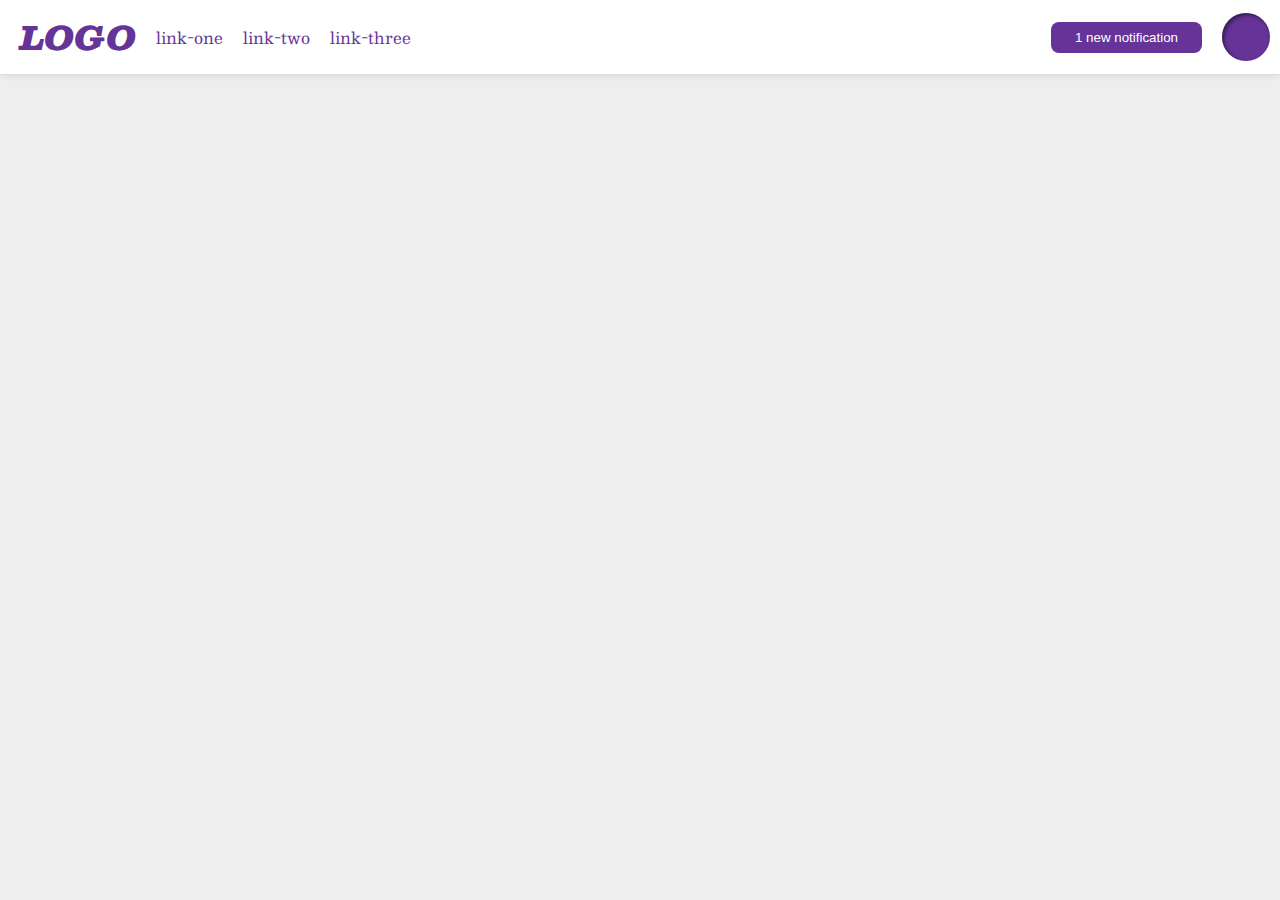
<file: flex/03-flex-header-2/index.html>
<!DOCTYPE html>
<html lang="en">
  <head>
    <meta charset="UTF-8">
    <meta http-equiv="X-UA-Compatible" content="IE=edge">
    <meta name="viewport" content="width=device-width, initial-scale=1.0">
    <title>Flex Header 2</title>
    <link rel="stylesheet" href="style.css">
  </head>
  <body>
    <div class="header">
      <div class="left">
        <div class="logo">LOGO</div>
        <ul class="links">
          <li><a href="https://google.com">link-one</a></li>
          <li><a href="https://google.com">link-two</a></li>
          <li><a href="https://google.com">link-three</a></li>
        </ul>
      </div>
      <div class="right">
        <button class="notifications">
          1 new notification
        </button>
        <div class="profile-image"></div>
      </div>
    </div>
  </body>
</html>
</file>
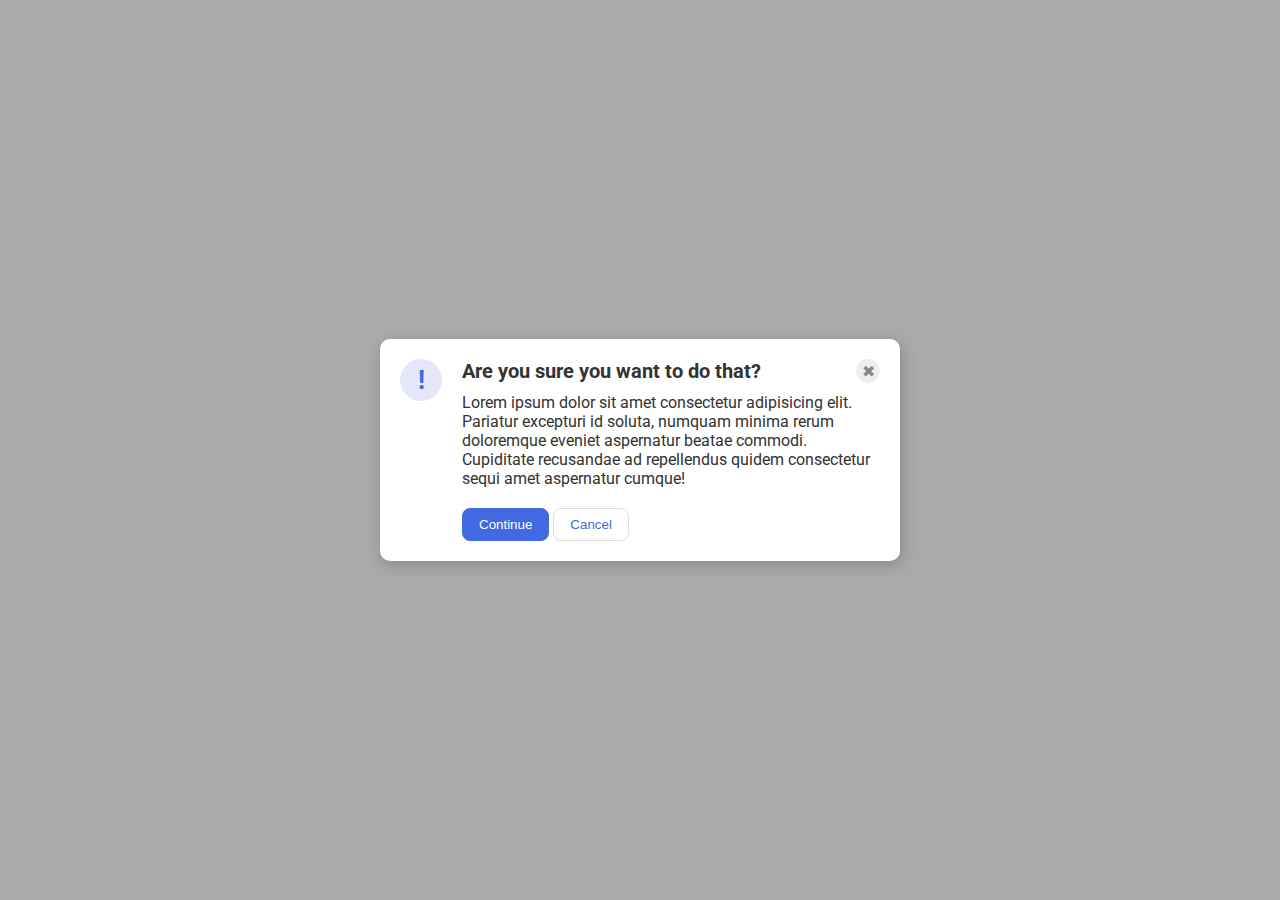
<file: flex/05-flex-modal/index.html>
<!DOCTYPE html>
<html lang="en">
  <head>
    <meta charset="UTF-8">
    <meta http-equiv="X-UA-Compatible" content="IE=edge">
    <meta name="viewport" content="width=device-width, initial-scale=1.0">
    <link rel="stylesheet" href="style.css">
    <title>Modal</title>
  </head>
  <body>
    <div class="modal">
      <div class="icon">!</div>
      <div class="container">
        <div class="header">Are you sure you want to do that?
          <button class="close-button">✖</button>
        </div>
        <div class="text">Lorem ipsum dolor sit amet consectetur adipisicing elit. Pariatur excepturi id soluta, numquam minima rerum doloremque eveniet aspernatur beatae commodi. Cupiditate recusandae ad repellendus quidem consectetur sequi amet aspernatur cumque!</div>
        <button class="continue">Continue</button>
        <button class="cancel">Cancel</button>
      </div>  
    </div>
  </body>
</html>
</file>
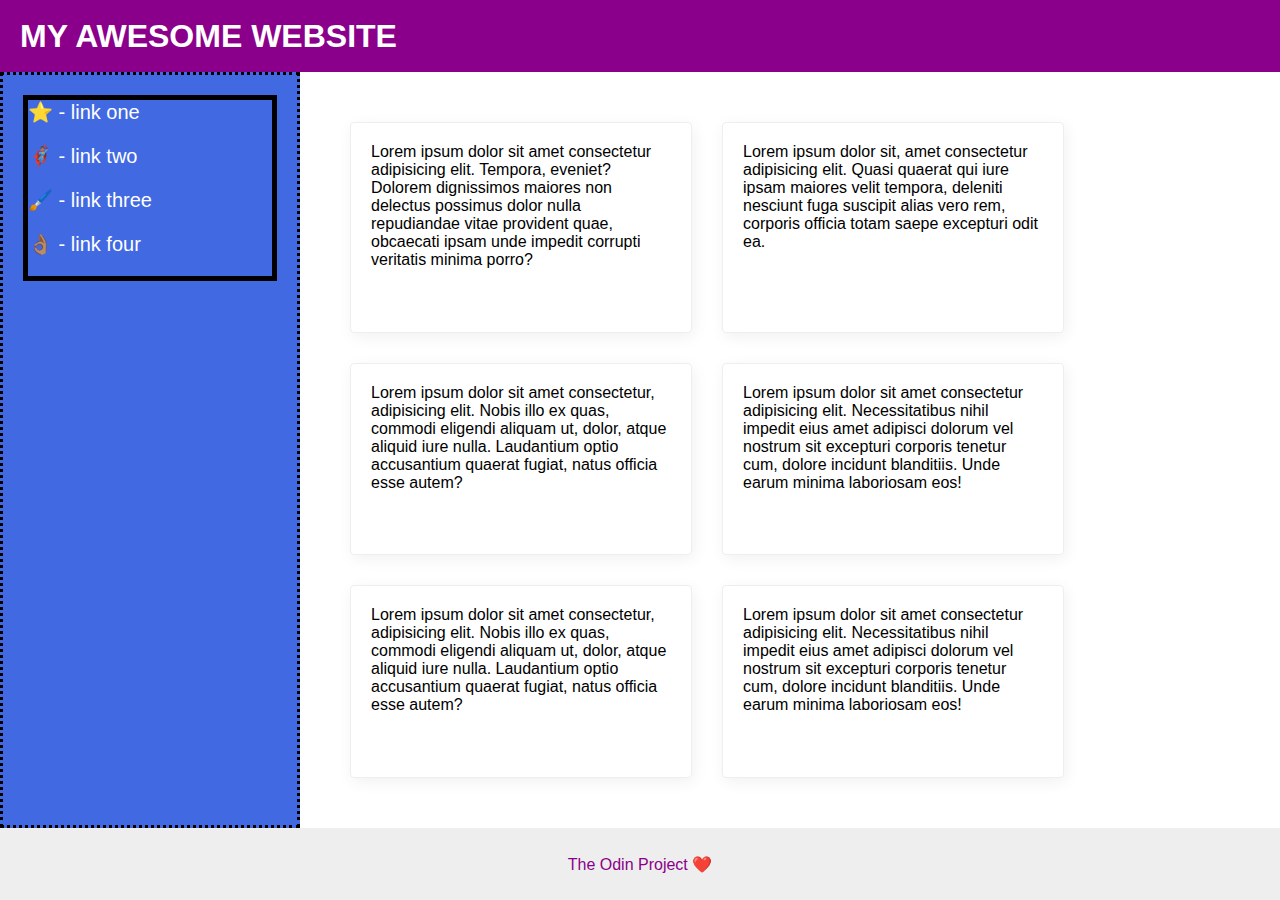
<file: flex/07-flex-layout-2/index.html>
<!DOCTYPE html>
<html lang="en">
  <head>
    <meta charset="UTF-8">
    <meta http-equiv="X-UA-Compatible" content="IE=edge">
    <meta name="viewport" content="width=device-width, initial-scale=1.0">
    <title>The Holy Grail</title>
    <link rel="stylesheet" href="style.css">
  </head>
  <body>
    <div class="header">
      MY AWESOME WEBSITE
    </div>
    <div class="content">
      <div class="sidebar">
        <ul>
          <li><a href="#">⭐ - link one</a></li>
          <li><a href="#">🦸🏽‍♂️ - link two</a></li>
          <li><a href="#">🖌️ - link three</a></li>
          <li><a href="#">👌🏽 - link four</a></li>
        </ul>
      </div>
      <div class="text">
        <div class="card">Lorem ipsum dolor sit amet consectetur adipisicing elit. Tempora, eveniet? Dolorem dignissimos maiores non delectus possimus dolor nulla repudiandae vitae provident quae, obcaecati ipsam unde impedit corrupti veritatis minima porro?</div>
        <div class="card">Lorem ipsum dolor sit, amet consectetur adipisicing elit. Quasi quaerat qui iure ipsam maiores velit tempora, deleniti nesciunt fuga suscipit alias vero rem, corporis officia totam saepe excepturi odit ea.</div>
        <div class="card">Lorem ipsum dolor sit amet consectetur, adipisicing elit. Nobis illo ex quas, commodi eligendi aliquam ut, dolor, atque aliquid iure nulla. Laudantium optio accusantium quaerat fugiat, natus officia esse autem?</div>
        <div class="card">Lorem ipsum dolor sit amet consectetur adipisicing elit. Necessitatibus nihil impedit eius amet adipisci dolorum vel nostrum sit excepturi corporis tenetur cum, dolore incidunt blanditiis. Unde earum minima laboriosam eos!</div>
        <div class="card">Lorem ipsum dolor sit amet consectetur, adipisicing elit. Nobis illo ex quas, commodi eligendi aliquam ut, dolor, atque aliquid iure nulla. Laudantium optio accusantium quaerat fugiat, natus officia esse autem?</div>
        <div class="card">Lorem ipsum dolor sit amet consectetur adipisicing elit. Necessitatibus nihil impedit eius amet adipisci dolorum vel nostrum sit excepturi corporis tenetur cum, dolore incidunt blanditiis. Unde earum minima laboriosam eos!</div>
      </div>  
    </div>
    <div class="footer">
      The Odin Project ❤️
    </div>
  </body>
</html>
</file>
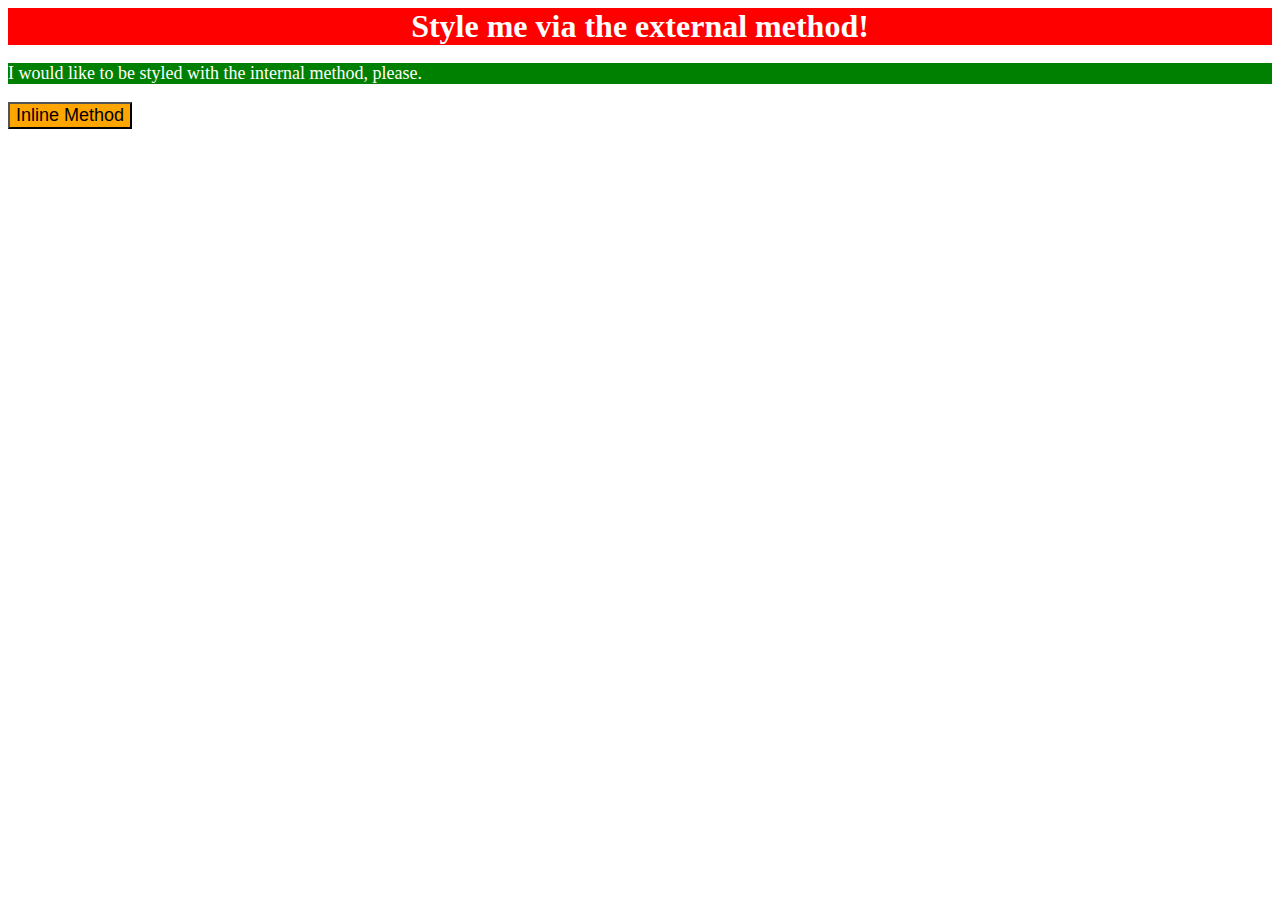
<file: foundations/01-css-methods/index.html>
<!DOCTYPE html>
<html lang="en">
  <head>
    <meta charset="UTF-8">
    <meta http-equiv="X-UA-Compatible" content="IE=edge">
    <meta name="viewport" content="width=device-width, initial-scale=1.0">
    <title>Methods for Adding CSS</title>
    <link rel="stylesheet" href="styles.css">
    <style>
      p
      {
        background-color: green;
        color: white;
        font-size: 18px;
      }
    </style>
  </head>
  <body>
    <div>Style me via the external method!</div>
    <p>I would like to be styled with the internal method, please.</p>
    <button style="background-color: orange; font-size: 18px;">Inline Method</button>
  </body>
</html>
</file>
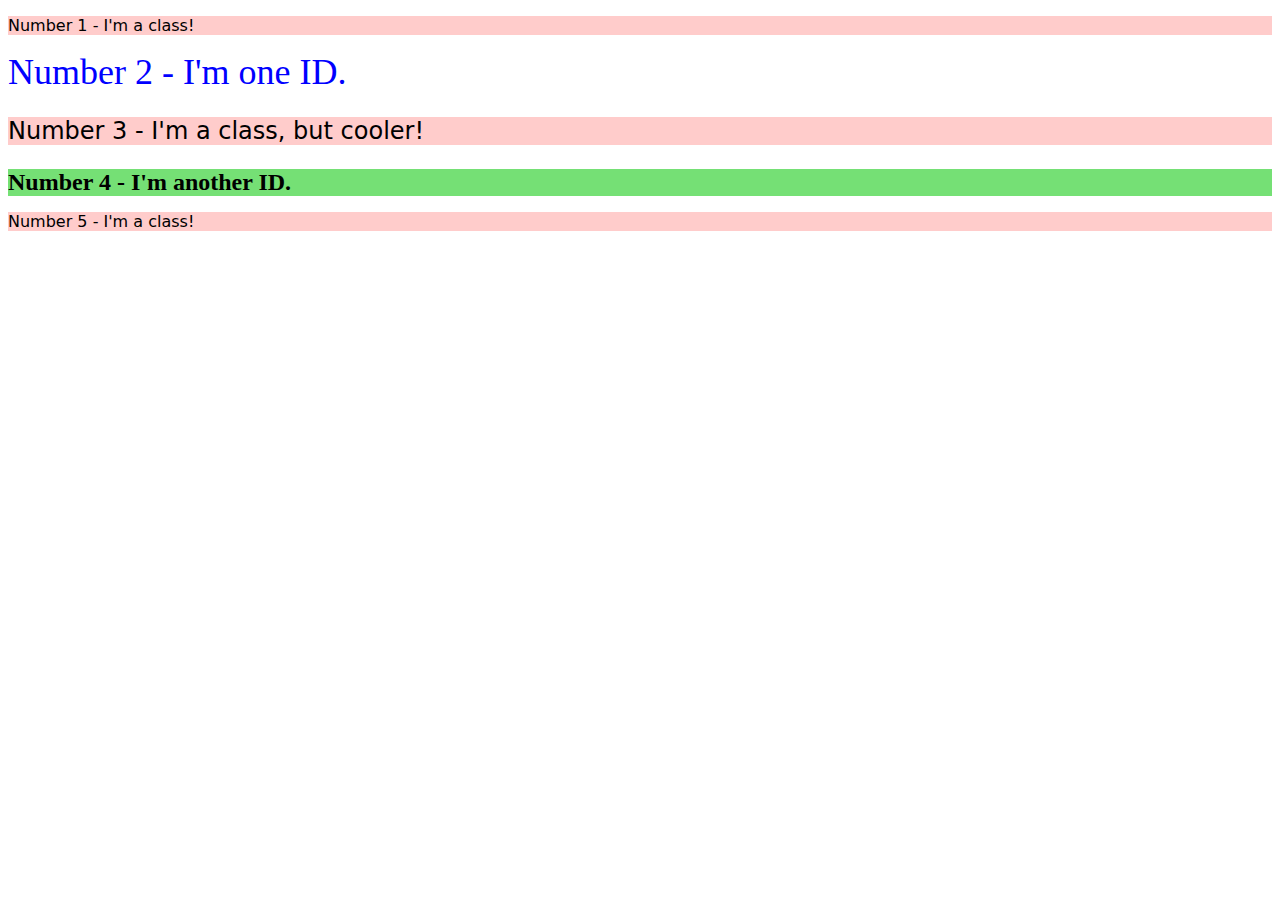
<file: foundations/02-class-id-selectors/index.html>
<!DOCTYPE html>
<html lang="en">
  <head>
    <meta charset="UTF-8">
    <meta http-equiv="X-UA-Compatible" content="IE=edge">
    <meta name="viewport" content="width=device-width, initial-scale=1.0">
    <title>Class and ID Selectors</title>
    <link rel="stylesheet" href="style.css">
  </head>
  <body>
    <p class="odd">Number 1 - I'm a class!</p>
    <div class="second_element">Number 2 - I'm one ID.</div>
    <p class="odd" id="third">Number 3 - I'm a class, but cooler!</p>
    <div class="fourth">Number 4 - I'm another ID.</div>
    <p class="odd">Number 5 - I'm a class!</p>
  </body>
</html>
</file>
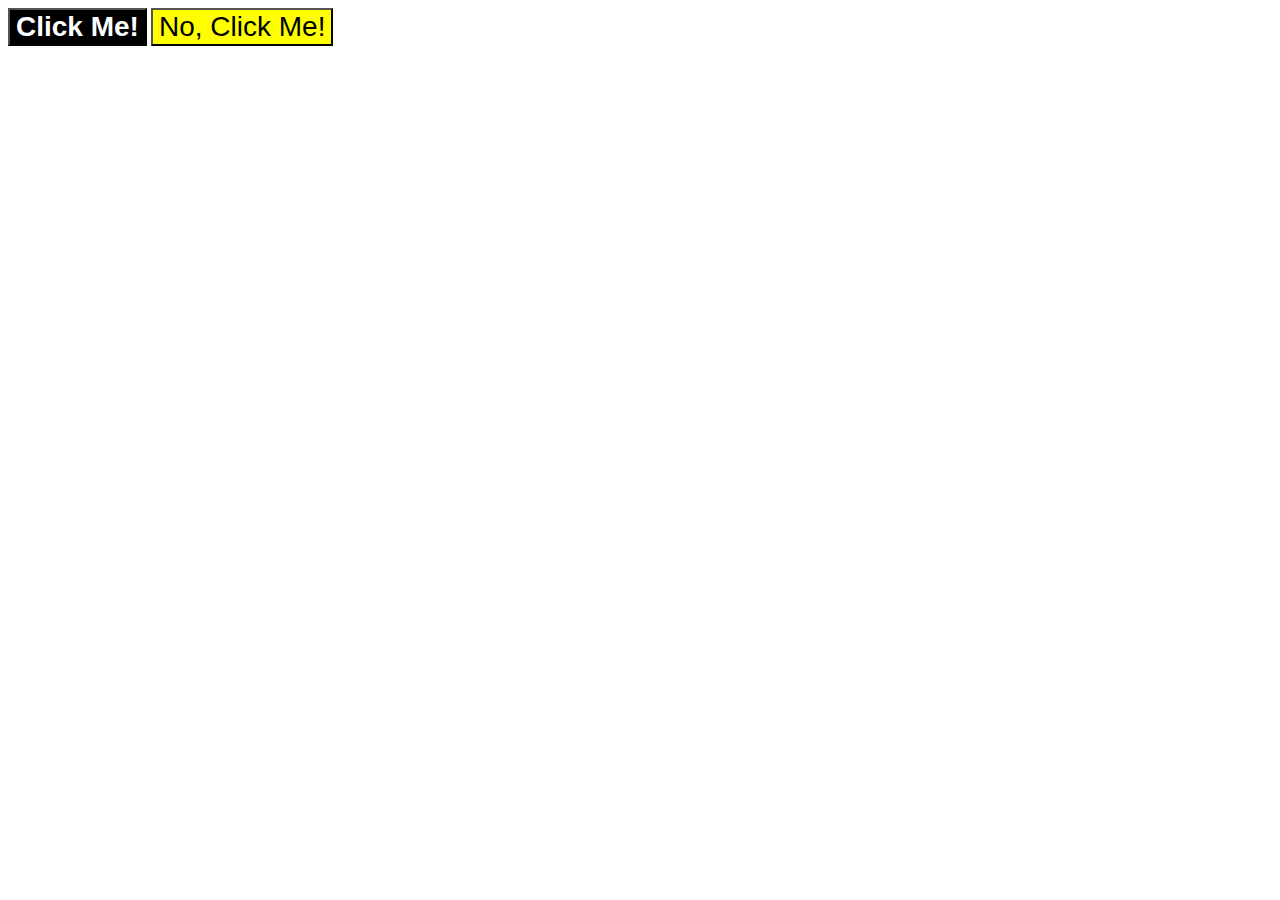
<file: foundations/03-grouping-selectors/index.html>
<!DOCTYPE html>
<html lang="en">
  <head>
    <meta charset="UTF-8">
    <meta http-equiv="X-UA-Compatible" content="IE=edge">
    <meta name="viewport" content="width=device-width, initial-scale=1.0">
    <title>Grouping Selectors</title>
    <link rel="stylesheet" href="style.css">
  </head>
  <body>
    <button class="first">Click Me!</button>
    <button class="second">No, Click Me!</button>
  </body>
</html>
</file>
<file: flex/03-flex-header-2/style.css>
/* this is some magical font-importing.  
you'll learn about it later. */
@import url('https://fonts.googleapis.com/css2?family=Besley:ital,wght@0,400;1,900&display=swap');

body {
  margin: 0;
  background: #eee;
  font-family: Besley, serif;
}

.header {
  background: white;
  border-bottom: 1px solid #ddd;
  box-shadow: 0 0 8px rgba(0,0,0,.1);
  display: flex;
  justify-content: space-between;
  padding: 10px;
}

.profile-image {
  background: rebeccapurple;
  box-shadow: inset 2px 2px 4px rgba(0,0,0,.5);
  border-radius: 50%;
  width: 48px;
  height: 48px;
}

.logo {
  color: rebeccapurple;
  font-size: 32px;
  font-weight: 900;
  font-style: italic;
  margin-left: 10px;
}

button {
  border: none;
  border-radius: 8px;
  background: rebeccapurple;
  color: white;
  padding: 8px 24px;
}

a {
  /* this removes the line under our links */
  text-decoration: none;
  color: rebeccapurple;
}

ul {
  list-style-type: none;
  display: flex;
  margin: 0;
  padding: 0;
  gap: 20px;
}

.left, .right{
  display: flex;
  align-items: center;
  gap: 20px;
}
</file>
<file: flex/05-flex-modal/style.css>
@import url('https://fonts.googleapis.com/css2?family=Roboto:wght@400;700&display=swap');

html, body {
  height: 100%;
}

body {
  font-family: Roboto, sans-serif;
  margin: 0;
  background: #aaa;
  color: #333;
  /* I'll give you this one for free lol */
  display: flex;
  align-items: center;
  justify-content: center;
}

.modal {
  background: white;
  width: 480px;
  border-radius: 10px;
  box-shadow: 2px 4px 16px rgba(0,0,0,.2);
  display: flex;
  gap: 20px;
  padding: 20px;
}

.icon {
  color: royalblue;
  font-size: 26px;
  font-weight: 700;
  background: lavender;
  width: 42px;
  height: 42px;
  border-radius: 50%;
  display: flex;
  align-items: center;
  justify-content: center;
  flex-shrink: 0;
}

.close-button {
  background: #eee;
  border-radius: 50%;
  color: #888;
  font-weight: 400;
  font-size: 16px;
  height: 24px;
  width: 24px;
  display: flex;
  align-items: center;
  justify-content: center;
  border: 1px solid #eee;
  padding: 0;
}

button {
  cursor: pointer;
  padding: 8px 16px;
  border-radius: 8px;
}

button.continue {
  background: royalblue;
  border: 1px solid royalblue;
  color: white;
}

button.cancel {
  background: white;
  border: 1px solid #ddd;
  color: royalblue;
}

.header{
  display: flex;
  align-items: center;
  justify-content: space-between;
  font-size: 20px;
  font-weight: bold;
  margin-bottom: 10px;
}

.text{
  margin-bottom: 20px;
}
</file>
<file: flex/07-flex-layout-2/style.css>
body {
  font-family: -apple-system, BlinkMacSystemFont, 'Segoe UI', Roboto, Oxygen, Ubuntu, Cantarell, 'Open Sans', 'Helvetica Neue', sans-serif;
  margin: 0;
  min-height: 100vh;
  display: flex;
  flex-direction: column;
}

.header {
  height: 72px;
  background: darkmagenta;
  color: white;
  font-size: 32px;
  font-weight: 900;
  display: flex;
  align-items: center;
  padding-left: 20px;
}

.content{
  display: flex;
  flex: 1;
}

.footer {
  height: 72px;
  background: #eee;
  color: darkmagenta;
  display: flex;
  align-items: center;
  justify-content: center;
}

.sidebar {
  border: dotted black 3px;
  width: 300px;
  background: royalblue;
  box-sizing: border-box;
  flex-shrink: 0;
  padding: 20px;
}

.card {
  border: 1px solid #eee;
  box-shadow: 2px 4px 16px rgba(0,0,0,.06);
  border-radius: 4px;
  padding: 20px;
  width: 300px;
}

ul{
  list-style-type: none;
  margin: 0;
  padding: 0;
  border: solid black 5px;
}

li{
  margin-bottom: 20px;
}

a{
  color: white;
  text-decoration: none;
  font-size: 20px;
}

.text{
  padding: 50px;
  display: flex;
  flex-wrap: wrap;
  gap: 30px;
}
</file>
<file: foundations/01-css-methods/styles.css>
div
{
    color: white;
    background-color: red;
    font-size: 32px;
    text-align: center;
    font-weight: bold;
}
</file>
<file: foundations/02-class-id-selectors/style.css>
.odd
{
    background-color: rgb(255, 204, 203);
    font-family: Verdana, "DejaVu Sans", sans-serif;
}

.second_element
{
    color: rgb(0, 0, 255);
    font-size: 36px;
}

#third
{
    font-size: 24px;
}

.fourth
{
    background-color: rgb(117, 224, 117);
    font-size: 24px;
    font-weight: bold;
}
</file>
<file: foundations/03-grouping-selectors/style.css>
.first, .second
{
    font-size: 28px;
    font-family: Helvetica, 'Times New Roman', sans-serif;
}

.first
{
    background-color: black;
    color: white;
    font-weight: bold;
}

.second
{
    background-color: yellow;
}
</file>
